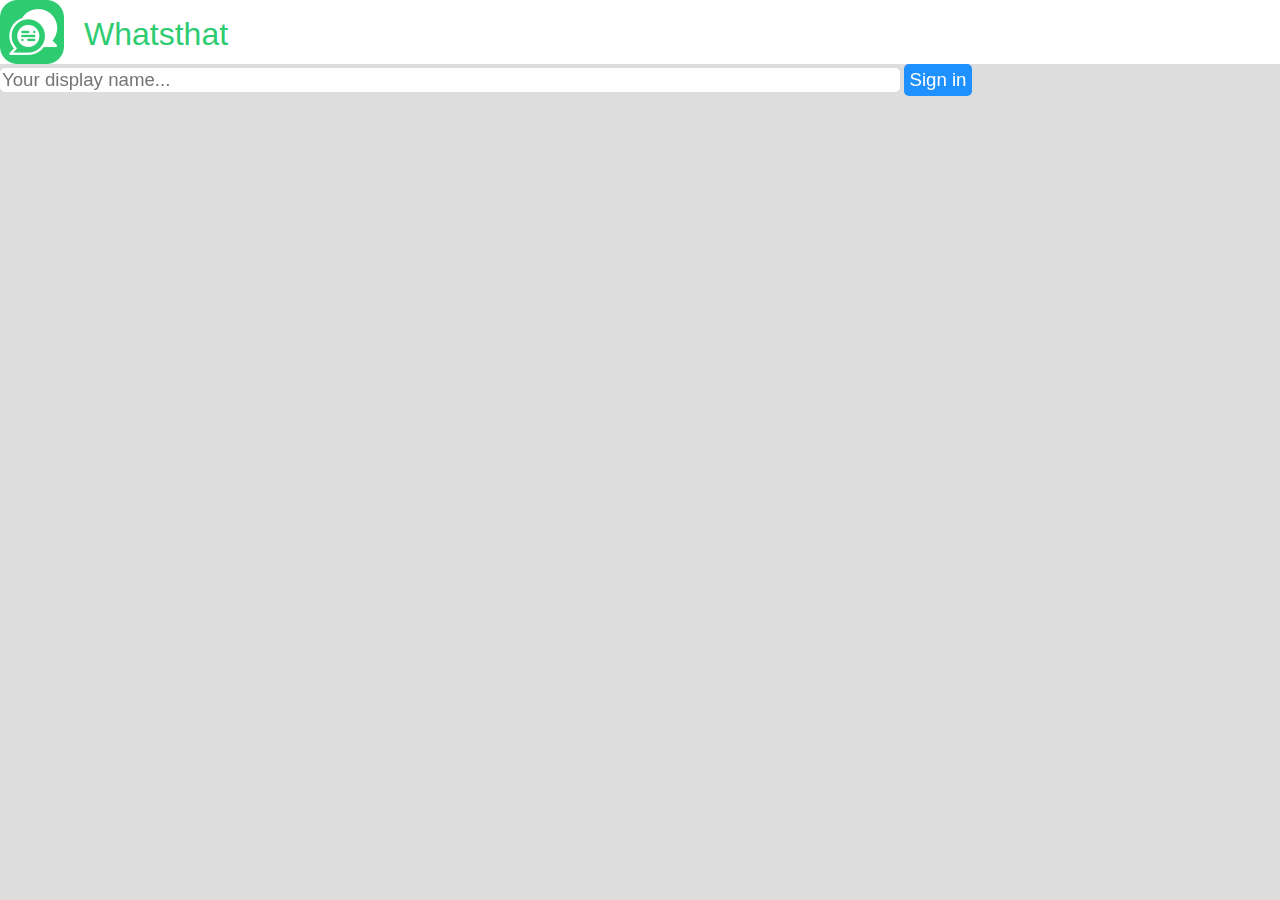
<file: static/index.html>
<!DOCTYPE html>
<html lang="en">
<head>
    <meta name="viewport" content="width=device-width, initial-scale=1">
    <title>Whatsthat</title>
    <link rel="stylesheet" type="text/css" href="/static/index.css" media="screen"/>
</head>
<body>
    <div class="banner"><img src="/static/icon.png"><span>Whatsthat</span></div>
    <div class="container">
        <div class="signin userarea">
            <form method="POST" action="/signin">
                <input type="text" name="signinname" placeholder="Your display name...">
                <input type="submit" value="Sign in">
            </form>
        </div>
    </div>
</body>
</html>
</file>
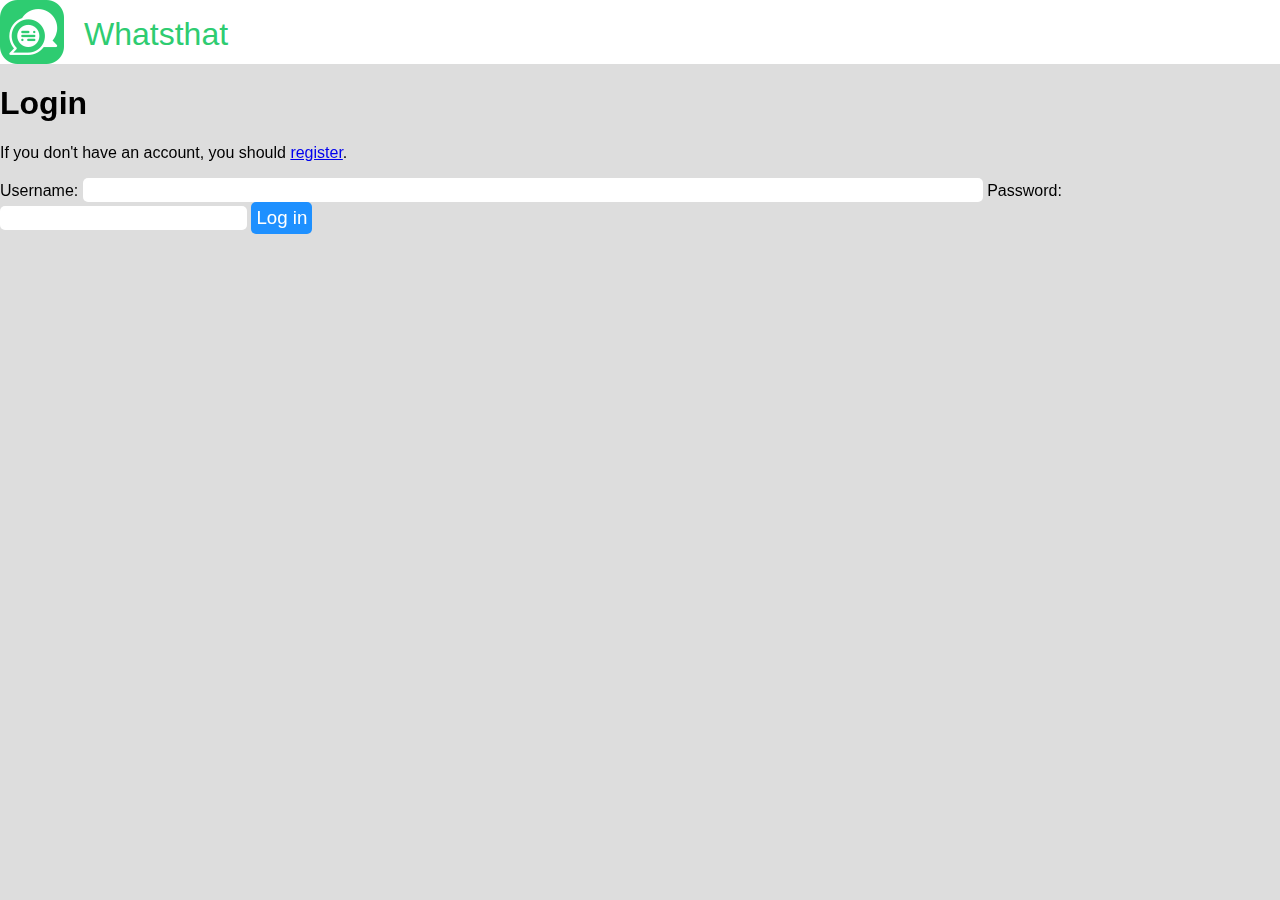
<file: static/login.html>
<!DOCTYPE html>
<html lang="en">
<head>
    <meta name="viewport" content="width=device-width, initial-scale=1">
    <title>Whatsthat</title>
    <link rel="stylesheet" type="text/css" href="/static/index.css" media="screen"/>
</head>
<body>
    <div class="banner"><img src="/static/icon.png"><span>Whatsthat</span></div>
    <div class="container">
        <div class="middle600">
            <h1>Login</h1>
            <div>
                <p>If you don't have an account, you should <a href='/static/register.html'>register</a>.</p>
            </div>
            <form method="POST" action="/login" enctype="multipart/form-data" class="form" id="loginForm">
                <label for="userName">Username: </label><input type="text" name="userid">
                <label for="password">Password: </label><input type="password" name="password">
                <input type="submit" value="Log in">
            </form>
        </div>
    </div>
</body>
</html>
</file>
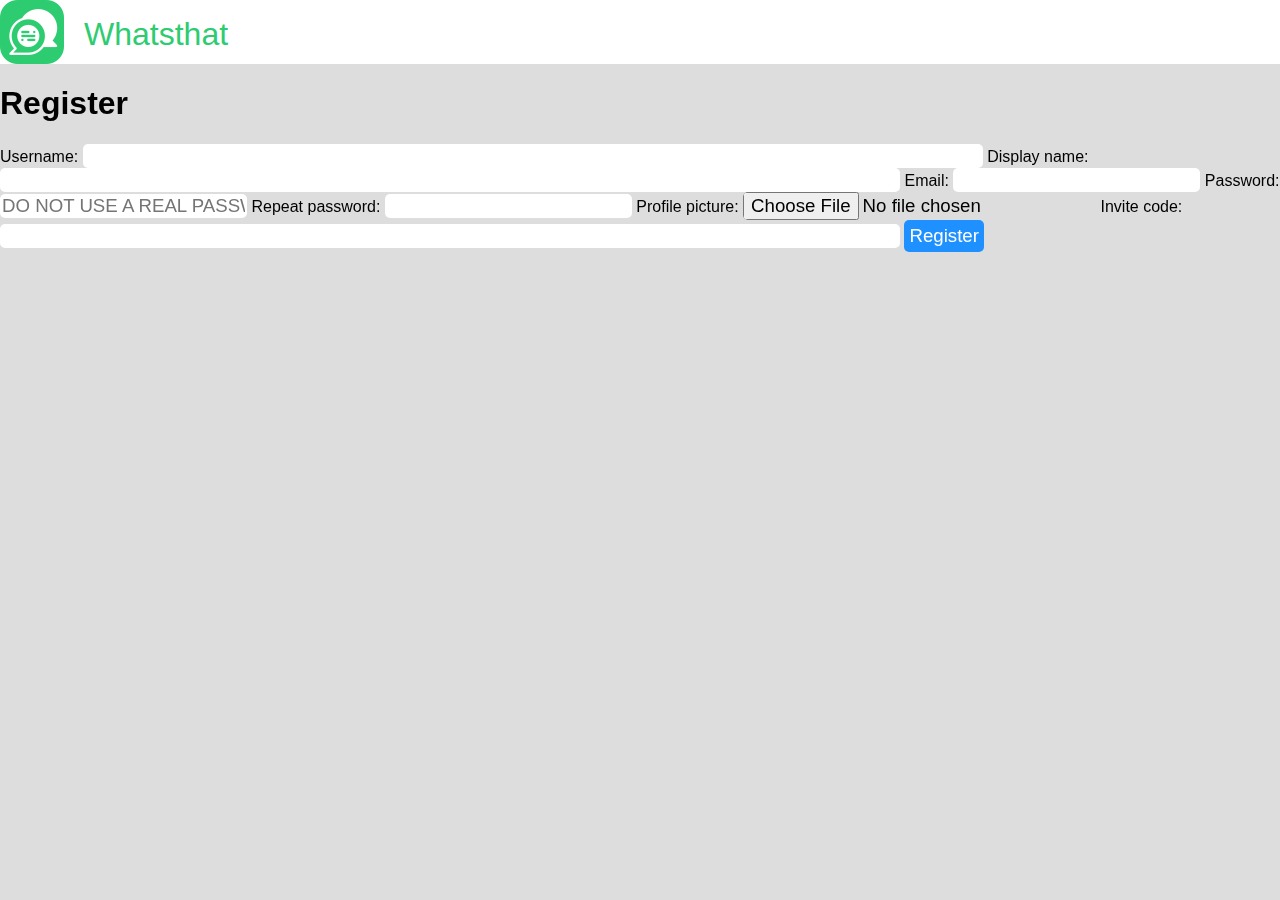
<file: static/register.html>
<!DOCTYPE html>
<html lang="en">
<head>
    <meta name="viewport" content="width=device-width, initial-scale=1">
    <title>Whatsthat</title>
    <link rel="stylesheet" type="text/css" href="/static/index.css" media="screen"/>
</head>
<body>
    <div class="banner"><img src="/static/icon.png"><span>Whatsthat</span></div>
    <div class="container">
        <div class="middle600">
            <h1>Register</h1>
            <form method="POST" action="/register" enctype="multipart/form-data" class="form" id="registrationForm">
                <label for="userName">Username: </label><input type="text" name="userid">
                <label for="displayName">Display name: </label><input type="text" name="displayName">
                <label for="email">Email: </label><input type="email" name="email">
                <label for="password">Password:</label><input type="password" name="password" placeholder="DO NOT USE A REAL PASSWORD">
                <label for="password2">Repeat password: </label><input type="password" name="password2">
                <label for="avatar">Profile picture: </label><input type="file" name="avatar">
                <label for="invitecode">Invite code: </label><input type="text" name="invitecode">
                <input type="submit" value="Register">
                </form>
        </div>
    </div>
</body>
<script type="text/javascript" src="/static/register.js"></script>
</html>
</file>
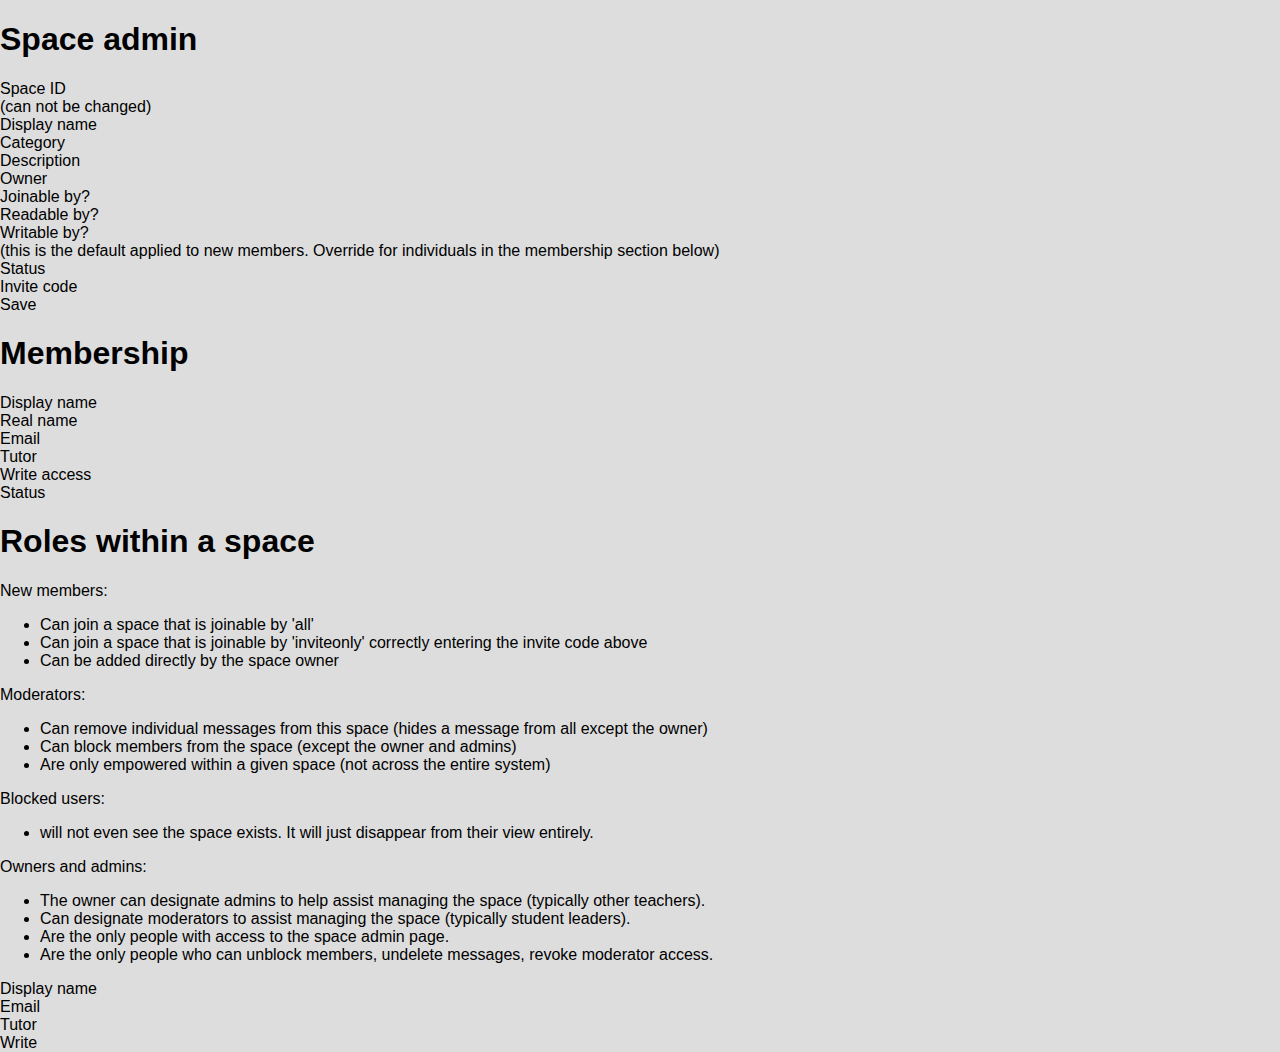
<file: static/spaceadmin.html>
<!DOCTYPE html>
<html lang="en">
<head>
    <meta name="viewport" content="width=device-width, initial-scale=1">
    <title>Whatsthat</title>
    <link rel="stylesheet" type="text/css" href="/static/index.css" media="screen"/>
</head>
<body>
    <h1>Space admin</h1>
    <div>
        <form>
            <div>Space ID</div><div>(can not be changed)</div>
            <div>Display name</div><div></div>
            <div>Category</div><div></div>
            <div>Description</div><div></div>
            <div>Owner</div><div></div>
            <div>Joinable by?</div><div></div>
            <div>Readable by?</div><div></div>
            <div>Writable by?</div><div> (this is the default applied to new members. Override for individuals in the membership section below)</div>
            <div>Status</div><div></div>
            <div>Invite code</div><div></div>
            <div>Save</div><div></div>
        </form>
    </div>
    <h1>Membership</h1>
    <div>
        <div>Display name</div><div>Real name</div><div>Email</div><div>Tutor</div><div>Write access</div><div>Status</div>
    </div>
    <h1>Roles within a space</h1>
    <p>New members:<ul>
        <li>Can join a space that is joinable by 'all'</li>
        <li>Can join a space that is joinable by 'inviteonly' correctly entering the invite code above</li>
        <li>Can be added directly by the space owner</li>
    </ul></p>
    <p>Moderators:<ul>
        <li>Can remove individual messages from this space (hides a message from all except the owner)</li>
        <li>Can block members from the space (except the owner and admins)</li>
        <li>Are only empowered within a given space (not across the entire system)</li>
    </ul></p>
    <p>Blocked users:<ul>
        <li>will not even see the space exists. It will just disappear from their view entirely.</li>
    </ul></p>
    <p>Owners and admins:<ul>
        <li>The owner can designate admins to help assist managing the space (typically other teachers).</li>
        <li>Can designate moderators to assist managing the space (typically student leaders).</li>
        <li>Are the only people with access to the space admin page.</li>
        <li>Are the only people who can unblock members, undelete messages, revoke moderator access.</li>
    </ul></p>
    <div>
        <div>Display name</div><div>Email</div><div>Tutor</div><div>Write</div>
    </div>
<!-- script type="text/javascript" src="/static/main.js"></script -->
</body>
</html>
</file>
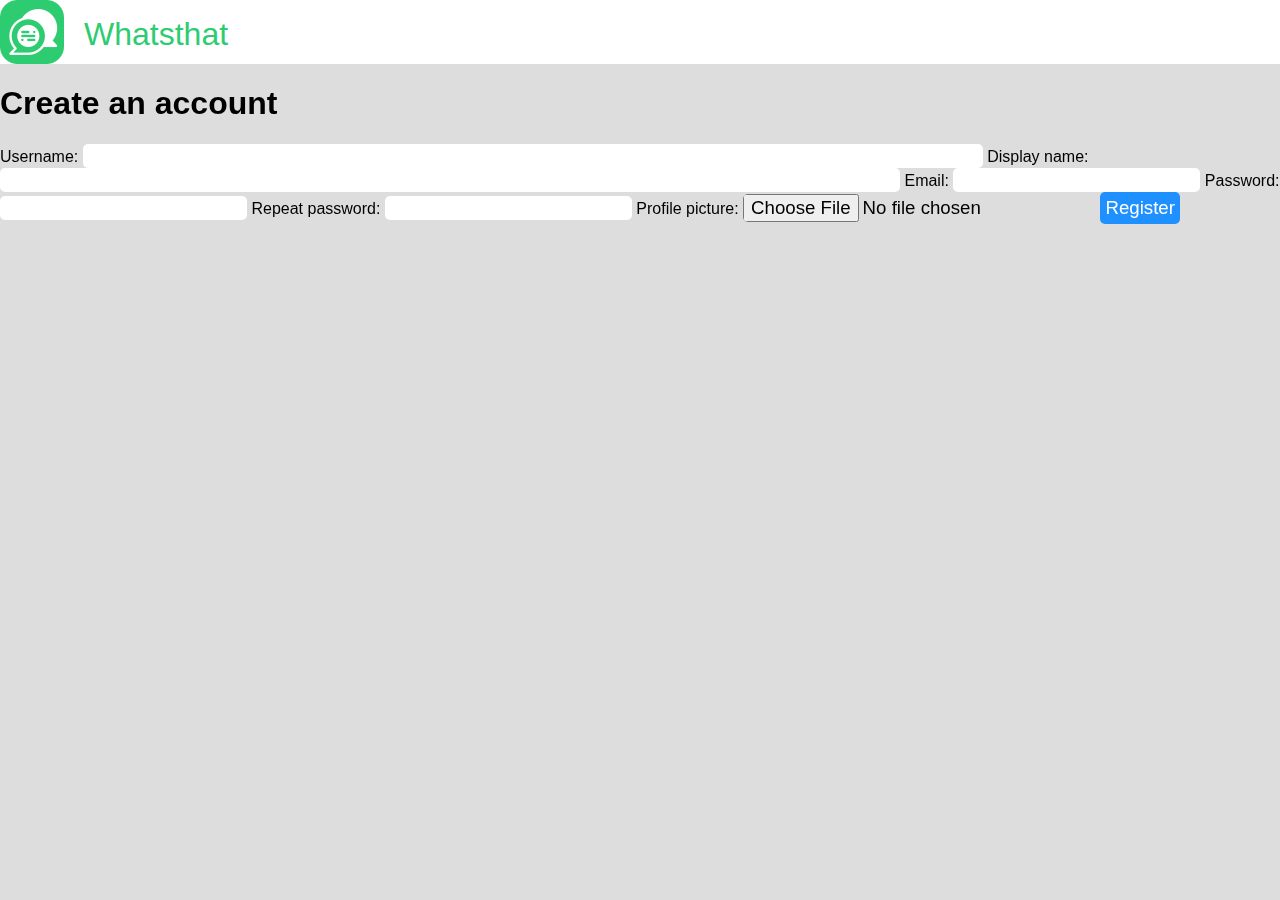
<file: week2/static/register.html>
<!DOCTYPE html>
<html lang="en">
<head>
    <meta name="viewport" content="width=device-width, initial-scale=1">
    <title>Whatsthat</title>
    <link rel="stylesheet" type="text/css" href="/static/index.css" media="screen"/>
</head>
<body>
    <div class="banner"><img src="/static/icon.png"><span>Whatsthat</span></div>
    <div class="container">
        <div class="middle600">
            <h1>Create an account</h1>
            <form method="POST" action="/register" enctype="multipart/form-data" class="form" id="registrationForm">
                <label for="userName">Username: </label><input type="text" name="userid">
                <label for="displayName">Display name: </label><input type="text" name="displayName">
                <label for="email">Email: </label><input type="email" name="email">
                <label for="password">Password: </label><input type="password" name="password">
                <label for="password2">Repeat password: </label><input type="password" name="password2">
                <label for="avatar">Profile picture: </label><input type="file" name="avatar">
                <input type="submit" value="Register">
                </form>
        </div>
    </div>
</body>
<script type="text/javascript" src="/static/register.js"></script>
</html>
</file>
<file: static/index.css>
html, body {
    margin: 0;
    background-color: #ddd;
    font-family: 'Roboto', sans-serif;
}
.banner {
    height: 64px;
    color: #2ECC71;
    width: 100%;
    background-color: #fff;
    vertical-align: middle;
    position: fixed;
    top: 0;
}
.banner span {
    margin-left: 20px; 
    font-size: 32px;
    vertical-align: top;
    top:16px;
    position: relative;
}
.container {
    top: 64px;
    width: 100%;
    padding: 0;
    position: fixed;
    overflow-y: scroll;
    height: calc(100% - 164px)
}
.chats {
    width: 600px;
    padding: 5px;
    margin: 0 auto 0 auto;
}
.hello {
    width: 600px;
    padding: 5px;
    margin: 0 auto 0 auto;
    font-size: 20pt;
}
.messagebox {
    width: 100%;
    padding: 10px;
    background-color: #eee;
    position: fixed;
    bottom: 0;
}
@media only screen and (hover: none) and (pointer: coarse){
    .container {
        padding: 0;
    }
    .container div {
        width: 100%;
        padding: 5px;
        margin: 0 0 0 0;
    }
}
input {
    font-size: 14pt;
    border: none;
    border-radius: 5px;
}
input[type='text'] {
    width: 70vw;
}
input[type='button'], input[type='submit'] {
    background-color: #1e90ff;
    color: #fff;
    padding: 5px;
}
input[type='button']:hover {
    background-color: #0000cd;
}

.messageGrid {
    background-color: #eee;
    border-radius: 5px;
    padding: 5px;
    margin: 5px;
    display: grid;
    grid-template-columns: 42px 1fr;
    grid-template-rows: 1fr 1fr;
    gap: 0px 0px;
    grid-template-areas:
      "messageAvatar messageName"
      "messageAvatar messageContent";
  }
  
.messageAvatar { 
    grid-area: messageAvatar; 
    width: 32px;
    height: 32px;
    background-color: #fff;
    display: block;
}

.messageName { 
    grid-area: messageName; 
    font-size: xx-small;
}

.messageContent { grid-area: messageContent; }
</file>
